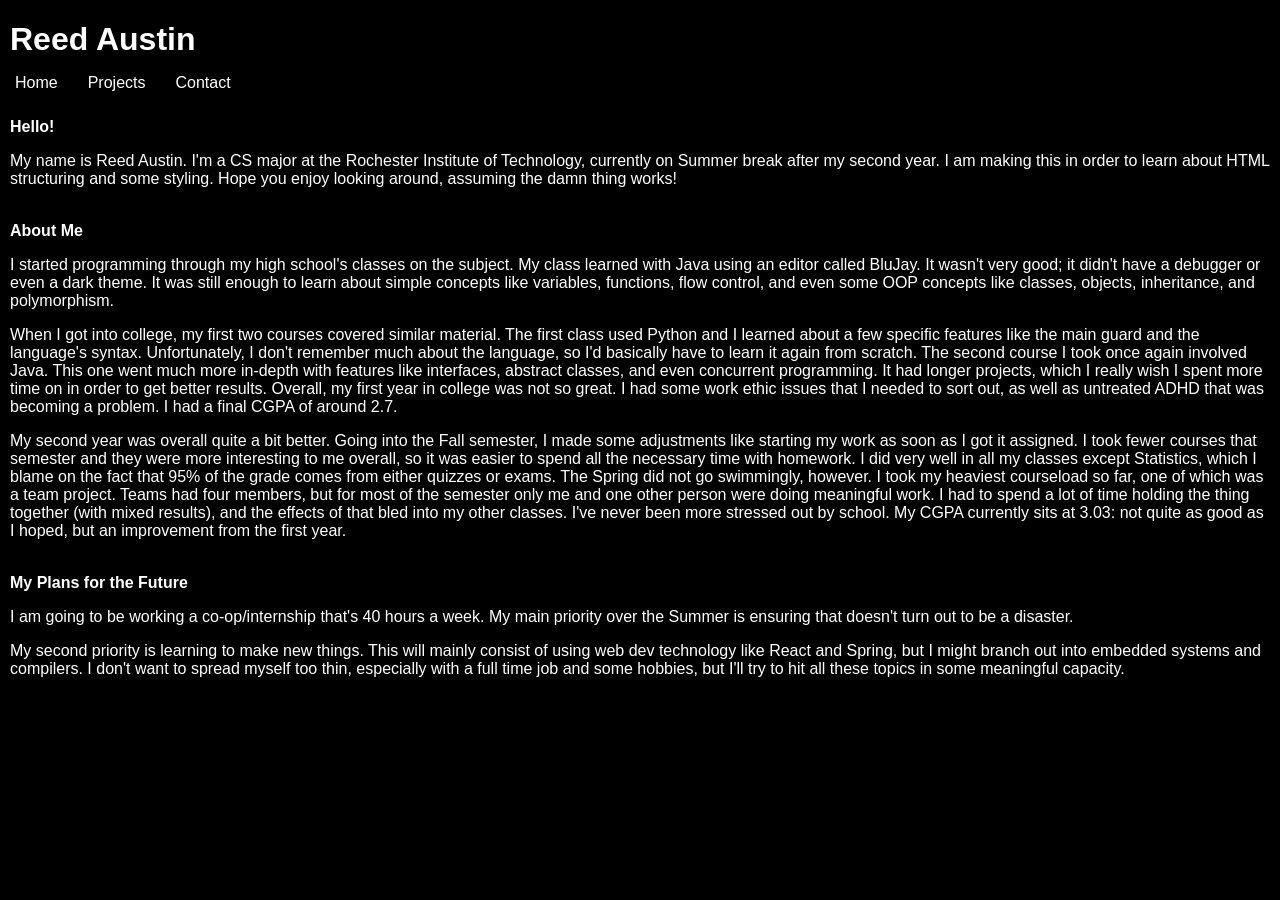
<file: templates/index.html>
<!DOCTYPE html>
<html>
<head>
    <title>Reed Austin's Website: Home</title>
    <meta charset="UTF-8">
    <link rel="stylesheet" href="../styles/style.css">
</head>
<body>
    <h1 id="title">Reed Austin</h1>
    <div id="navbar">
        <ul id="navlist">
            <li><a href="index.html">Home</a></li>
            <li><a href="projects.html">Projects</a></li>
            <li><a href="contact.html">Contact</a></li>
        </ul>
    </div>

    <div id="introduction" class="body">
        <b>Hello!</b>
        <p>
            My name is Reed Austin. I'm a CS major at the Rochester Institute of Technology, currently on Summer break
            after my second year. I am making this in order to learn about HTML structuring and some styling.
            Hope you enjoy looking around, assuming the damn thing works!
        </p>
        <br>
        <b>About Me</b>
        <p>
            I started programming through my high school's classes on the subject. My class learned with Java
            using an editor called BluJay. It wasn't very good; it didn't have a debugger or even a dark theme.
            It was still enough to learn about simple concepts like variables, functions, flow control, and even
            some OOP concepts like classes, objects, inheritance, and polymorphism.
        </p>
        <p>
            When I got into college, my first two courses covered similar material. The first class used Python
            and I learned about a few specific features like the main guard and the language's syntax.
            Unfortunately, I don't remember much about the language, so I'd basically have to learn it again from scratch.
            The second course I took once again involved Java. This one went much more in-depth with features like
            interfaces, abstract classes, and even concurrent programming. It had longer projects, which I really wish
            I spent more time on in order to get better results. Overall, my first year in college was not so great. I had some work ethic issues that I needed to sort out,
            as well as untreated ADHD that was becoming a problem. I had a final CGPA of around 2.7.
        </p>
        <p>
            My second year was overall quite a bit better. Going into the Fall semester, I made some adjustments
            like starting my work as soon as I got it assigned. I took fewer courses that semester and they were more
            interesting to me overall, so it was easier to spend all the necessary time with homework. I did very well
            in all my classes except Statistics, which I blame on the fact that 95% of the grade comes from either
            quizzes or exams. The Spring did not go swimmingly, however. I took my heaviest courseload so far, one of which
            was a team project. Teams had four members, but for most of the semester only me and one other person were
            doing meaningful work. I had to spend a lot of time holding the thing together (with mixed results), and
            the effects of that bled into my other classes. I've never been more stressed out by school. My CGPA
            currently sits at 3.03: not quite as good as I hoped, but an improvement from the first year.
        </p>
        <br>
        <b>My Plans for the Future</b>
        <p>
            I am going to be working a co-op/internship that's 40 hours a week. My main priority over the Summer is ensuring that
            doesn't turn out to be a disaster.
        </p>
        <p>
            My second priority is learning to make new things. This will mainly consist of using web dev technology like
            React and Spring, but I might branch out into embedded systems and compilers. I don't want to spread myself too thin,
            especially with a full time job and some hobbies, but I'll try to hit all these topics in some meaningful capacity.
        </p>
    </div>
</body>
</html>
</file>
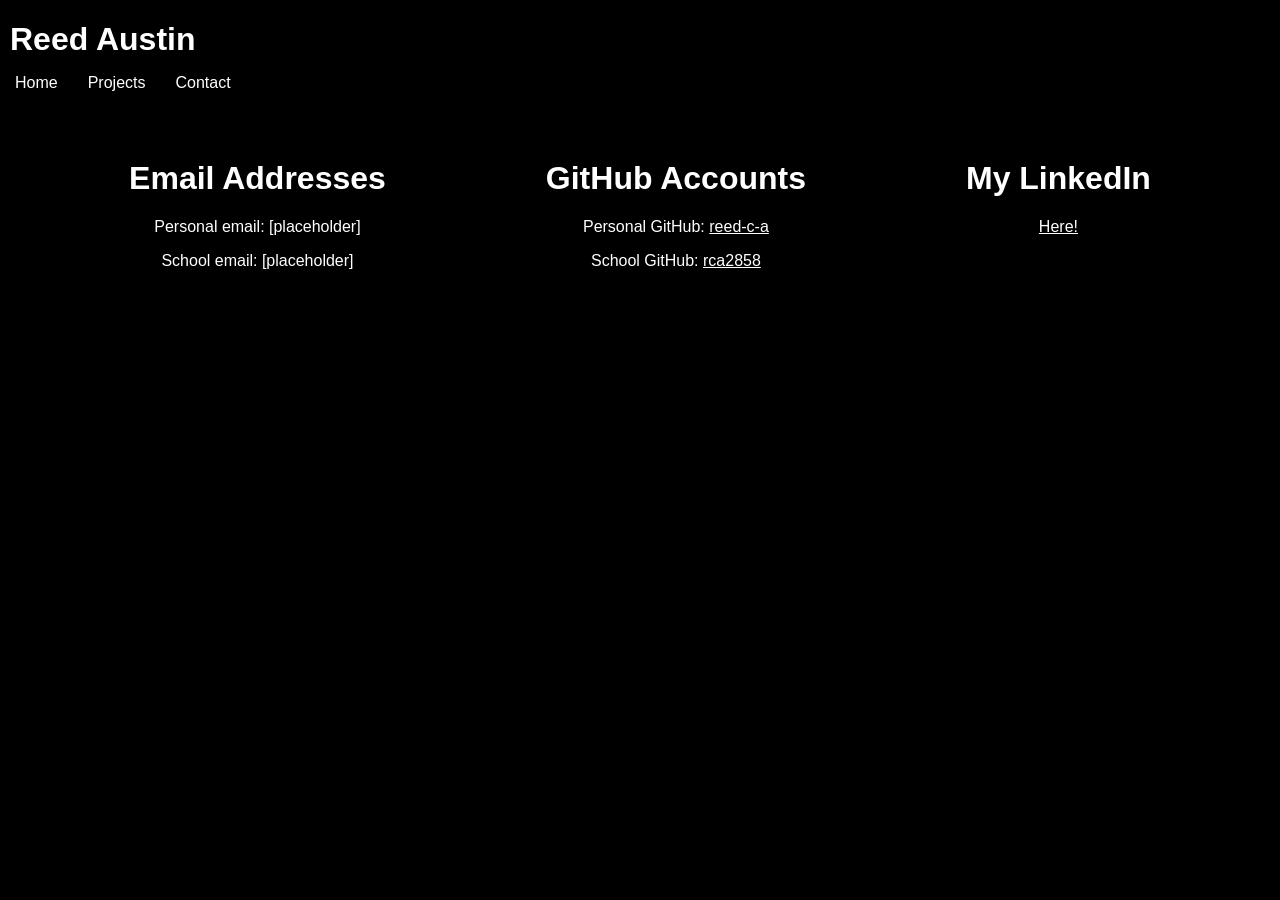
<file: templates/contact.html>
<!DOCTYPE html>
<html>
<head>
    <meta charset="UTF-8">
    <title>Reed Austin's Website: Contact</title>
    <link rel="stylesheet" href="../styles/style.css">
</head>
<body>
    <h1 id="title">Reed Austin</h1>
    <div id="navbar">
        <ul id="navlist">
            <li><a href="index.html">Home</a></li>
            <li><a href="projects.html">Projects</a></li>
            <li><a href="contact.html">Contact</a></li>
        </ul>
    </div>

    <div id="contactInfo">
        <div id="emails" class="infoBlock">
            <h1>Email Addresses</h1>
            <p>Personal email: [placeholder]</p>
            <p>School email: [placeholder]</p>
        </div>
        <div id="GitHub" class="infoBlock">
            <h1>GitHub Accounts</h1>
            <p>Personal GitHub: <a href="https://github.com/reed-c-a" target="_blank">reed-c-a</a></p>
            <p>School GitHub: <a href="https://github.com/rca2858" target="_blank">rca2858</a></p>
        </div>
        <div id="LinkedIn" class="infoBlock">
            <h1>My LinkedIn</h1>
            <a href="https://www.linkedin.com/in/reed-austin-bb158435a/" target="_blank">Here!</a>
        </div>
    </div>
</body>
</html>
</file>
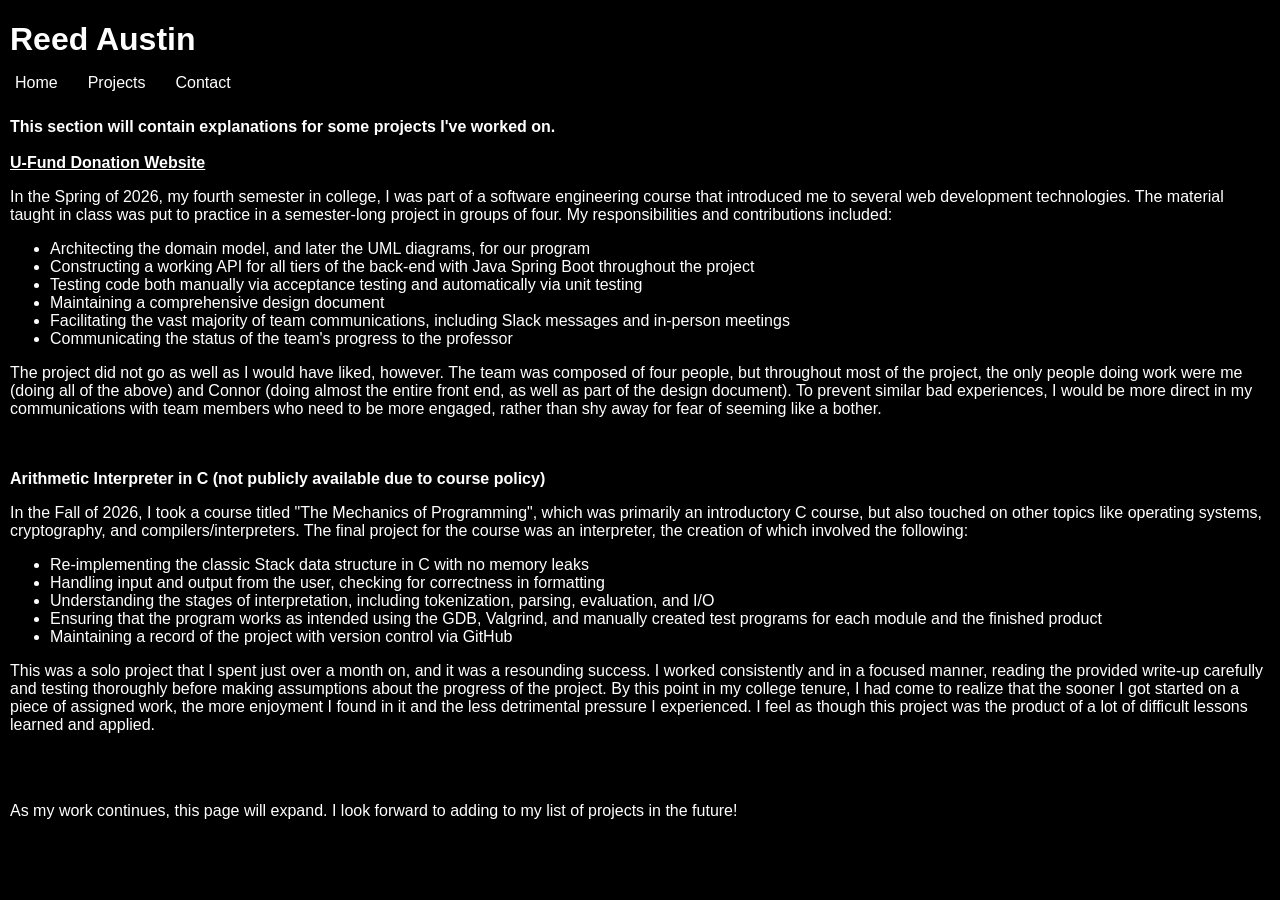
<file: templates/projects.html>
<!DOCTYPE html>
<html>
<head>
    <title>Reed Austin's Website: Projects</title>
    <meta charset="UTF-8">
    <link rel="stylesheet" href="../styles/style.css">
</head>
<body>
    <h1 id="title">Reed Austin</h1>
    <div id="navbar">
        <ul id="navlist">
            <li><a href="index.html">Home</a></li>
            <li><a href="projects.html">Projects</a></li>
            <li><a href="contact.html">Contact</a></li>
        </ul>
    </div>

    <div class="body">
        <b>This section will contain explanations for some projects I've worked on.</b>
        <br>
        <br>

        <div id="ufund" class="project">
            <b><a href="https://github.com/RIT-SWEN-261-04/team-project-2026-swen-261-04-i-i9" target="_blank">U-Fund Donation Website</a></b>
            <p>
                In the Spring of 2026, my fourth semester in college, I was part of a software engineering course that introduced
                me to several web development technologies. The material taught in class was put to practice in a semester-long
                project in groups of four. My responsibilities and contributions included:
            </p>
            <ul>
                <li>Architecting the domain model, and later the UML diagrams, for our program</li>
                <li>Constructing a working API for all tiers of the back-end with Java Spring Boot throughout the project</li>
                <li>Testing code both manually via acceptance testing and automatically via unit testing</li>
                <li>Maintaining a comprehensive design document</li>
                <li>Facilitating the vast majority of team communications, including Slack messages and in-person meetings</li>
                <li>Communicating the status of the team's progress to the professor</li>
            </ul>
            <p>
                The project did not go as well as I would have liked, however. The team was composed of four people, but throughout
                most of the project, the only people doing work were me (doing all of the above) and Connor (doing almost the entire 
                front end, as well as part of the design document). To prevent similar bad experiences, I would be more direct
                in my communications with team members who need to be more engaged, rather than shy away for fear of seeming
                like a bother.
            </p>
        </div>
        <br>
        <br>

        <div id="interpreter" class="project">
            <b>Arithmetic Interpreter in C (not publicly available due to course policy)</b>
            <p>
                In the Fall of 2026, I took a course titled "The Mechanics of Programming", which was primarily an
                introductory C course, but also touched on other topics like operating systems, cryptography, and
                compilers/interpreters. The final project for the course was an interpreter, the creation of which involved
                the following:
            </p>
            <ul>
                <li>Re-implementing the classic Stack data structure in C with no memory leaks</li>
                <li>Handling input and output from the user, checking for correctness in formatting</li>
                <li>Understanding the stages of interpretation, including tokenization, parsing, evaluation, and
                I/O</li>
                <li>Ensuring that the program works as intended using the GDB, Valgrind, 
                and manually created test programs for each module and the finished product</li>
                <li>Maintaining a record of the project with version control via GitHub</li>
            </ul>
            <p>
                This was a solo project that I spent just over a month on, and it was a resounding success.
                I worked consistently and in a focused manner, reading the provided write-up carefully
                and testing thoroughly before making assumptions about the progress of the project. By this point in
                my college tenure, I had come to realize that the sooner I got started on a piece of assigned work, the
                more enjoyment I found in it and the less detrimental pressure I experienced. I feel as though this project
                was the product of a lot of difficult lessons learned and applied.
            </p>
        </div>
        <br>
        <br>

        <p>
            As my work continues, this page will expand. I look forward to adding to my list of projects in the future!
        </p>
    </div>
</body>
</html>
</file>
<file: styles/style.css>
* {
    font-family: Arial, Helvetica, sans-serif;
    color: white;
    background-color: black;
}

body {
    margin: 0;
}

#title {
    margin-bottom: 0;
    margin-left: 10px;
}

.body {
    margin: 10px;
}

#navbar {
    display: flex;
    margin-bottom: 10px;
}

#navlist {
    list-style-type: none;
    padding: 0;
}

#navlist li {
    float: left;
}

#navlist a {
    padding: 15px;
    text-decoration: none;
}

#navlist a:hover {
    background-color: #3f3f3f;
}

#contactInfo {
    display: flex;
    justify-content: center;
}

.infoBlock {
    margin: 20px 80px;
    text-align: center;
}
</file>
